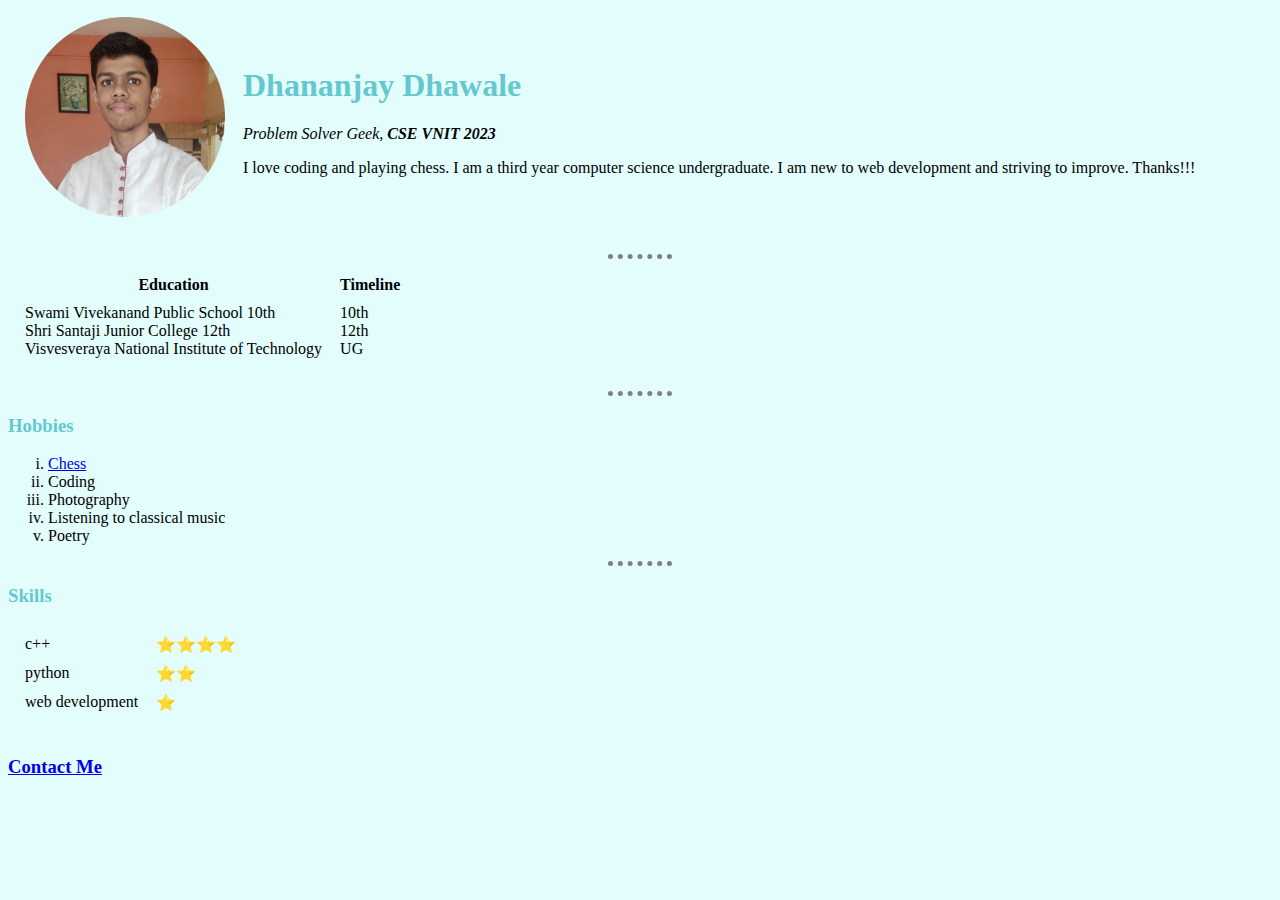
<file: index.html>
<!DOCTYPE html>
<html lang="en">

<head>
  <meta charset="utf-8">
  <title>Dhananjay's Website</title>
  <link rel="stylesheet" href="css/styles.css">
</head>

<body>

  <table>
    <tr>
      <td><img src="djay.png" alt="Dhananjay Dhawale Profile Pic" width="350" height="350"></td>
      <td>
        <h1>Dhananjay Dhawale</h1>
        <p><em>Problem Solver Geek, <strong>CSE VNIT 2023</strong></em></p>
        <p>I love coding and playing chess. I am a third year computer
          science undergraduate. I am new to web development and striving
          to improve. Thanks!!!</p>
      </td>
    </tr>
  </table>
  <hr>
  <table>
    <tr>
      <th>Education</th>
      <th>Timeline</th>
    </tr>
    <tr>
      <td>
        Swami Vivekanand Public School 10th <br>
        Shri Santaji Junior College 12th <br>
        Visvesveraya National Institute of Technology
      </td>
      <td>
        10th <br>
        12th <br>
        UG
      </td>
    </tr>
  </table>
  <hr>
  <h3>Hobbies</h3>
  <ol type="i">
    <li><a href="https://lichess.org/@/noobcoderdj">Chess</a></li>
    <li>Coding</li>
    <li>Photography</li>
    <li>Listening to classical music</li>
    <li>Poetry</li>
  </ol>
  <hr>
  <h3>Skills</h3>
  <table id="t01">
    <tr>
      <td>c++</td>
      <td>⭐⭐⭐⭐</td>
    </tr>
    <tr>
      <td>python</td>
      <td>⭐⭐</td>
    </tr>
    <tr>
      <td>web development</td>
      <td>⭐</td>
    </tr>
  </table>
  <h3><a href="contact_me.html">Contact Me</a></h3>
</body>

</html>
</file>
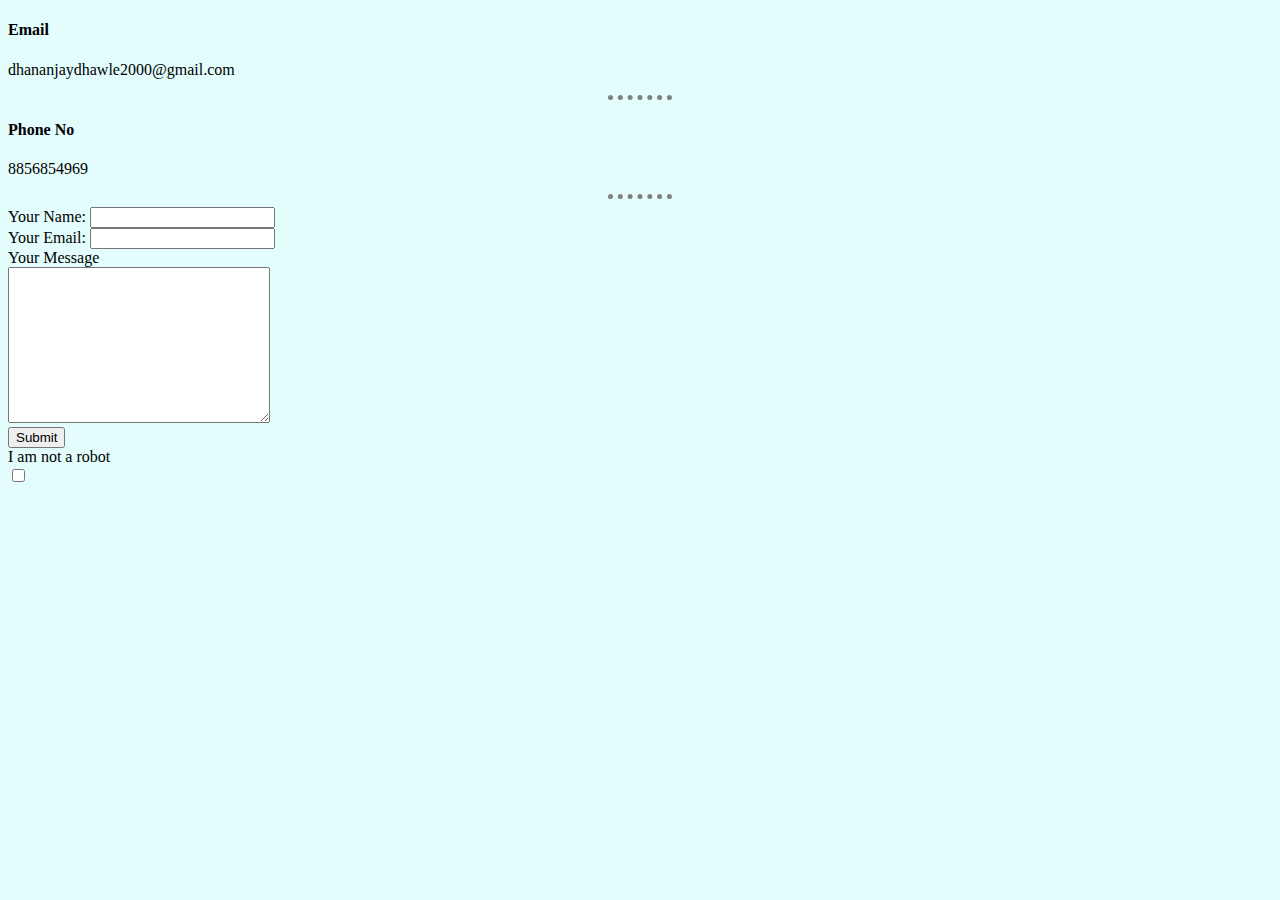
<file: contact_me.html>
<!DOCTYPE html>
<html lang="en" dir="ltr">
  <head>
    <meta charset="utf-8">
    <title>Contact Me</title>
    <link rel="stylesheet" href="css/styles.css">
  </head>
  <body>
    <h4>Email</h4>
    <p>dhananjaydhawle2000@gmail.com</p>
    <hr>
    <h4>Phone No</h4>
    <p>8856854969</p>
    <hr>
    <form action="mailto:dhananjaydhawle2000@gmail.com" method="post" enctype="text/plain">
      <label>Your Name:</label>
      <input type="text" name="yourName" value=""><br>
      <label>Your Email:</label>
      <input type="email" name="yourEmail" value=""><br>
      <label>Your Message</label><br>
      <textarea name="yourMessage" rows="10" cols="30"></textarea><br>
      <input type="submit" name=""><br>
      <label>I am not a robot</label><br>
      <input type="checkbox" name="" value=""><br>
    </form>
  </body>
</html>
</file>
<file: css/styles.css>
body {
  background-color: #E3FDFD;
  color: black;
}

hr {
  border-style: none;
  border-top-style: dotted;
  border-color: grey;
  border-width: 5px;
  width: 5%;
}

h1 {
  color: #64C9CF;
}

h3 {
  color: #64C9CF;
}

table {
  border-spacing: 1em .5em;
  padding: 0 2em 1em 0;
}

img{
    width: 200px;
    height: 200px;
}
</file>
